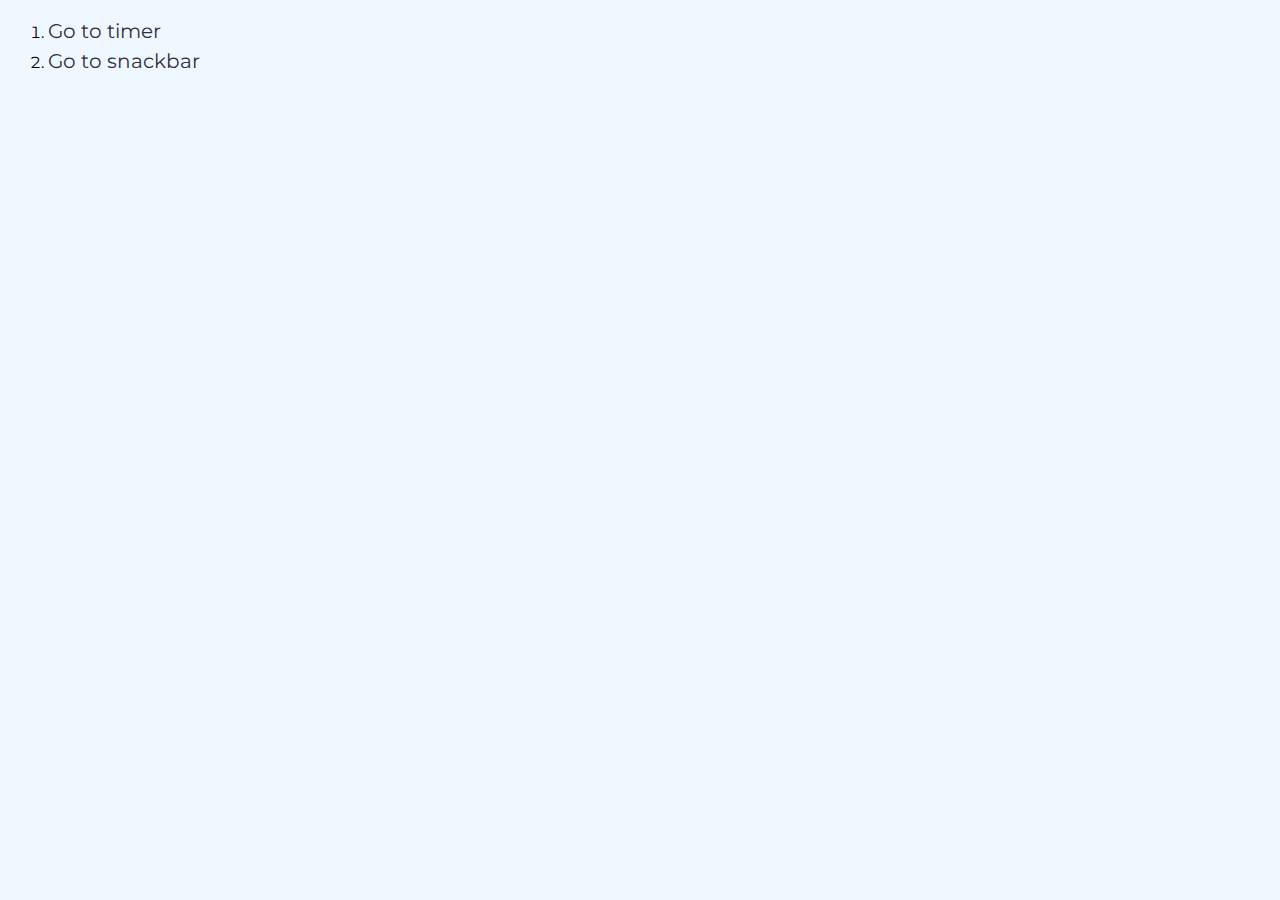
<file: src/index.html>
<!DOCTYPE html>
<html lang="en">
  <head>
    <meta charset="UTF-8" />
    <link rel="icon" type="image/svg+xml" href="/favicon.svg" />
    <meta name="viewport" content="width=device-width, initial-scale=1.0" />
    <title>Home work 10</title>
    <link rel="stylesheet" href="./css/styles.css" />
  </head>
  <body>
    <nav class="container">
      <ol class="list">
        <li class="item">
          <a href="./1-timer.html" class="link">Go to timer</a>
        </li>
        <li class="item">
          <a href="./2-snackbar.html" class="link">Go to snackbar</a>
        </li>
      </ol>
    </nav>
  </body>
</html>
</file>
<file: src/css/styles.css>
@import url('https://fonts.googleapis.com/css2?family=Montserrat&display=swap');

body {
    font-family: 'Montserrat', sans-serif;
    background-color: aliceblue;
}

a {
    display: flex;
    align-items: center;
    text-decoration: none;
    font-size: 20px;
    color: #2e2f42;
    transition: color 250ms cubic-bezier(0.4, 0, 0.2, 1);
    line-height: 1.5;
}
a:hover {
    color: lightcoral;
}
</file>
